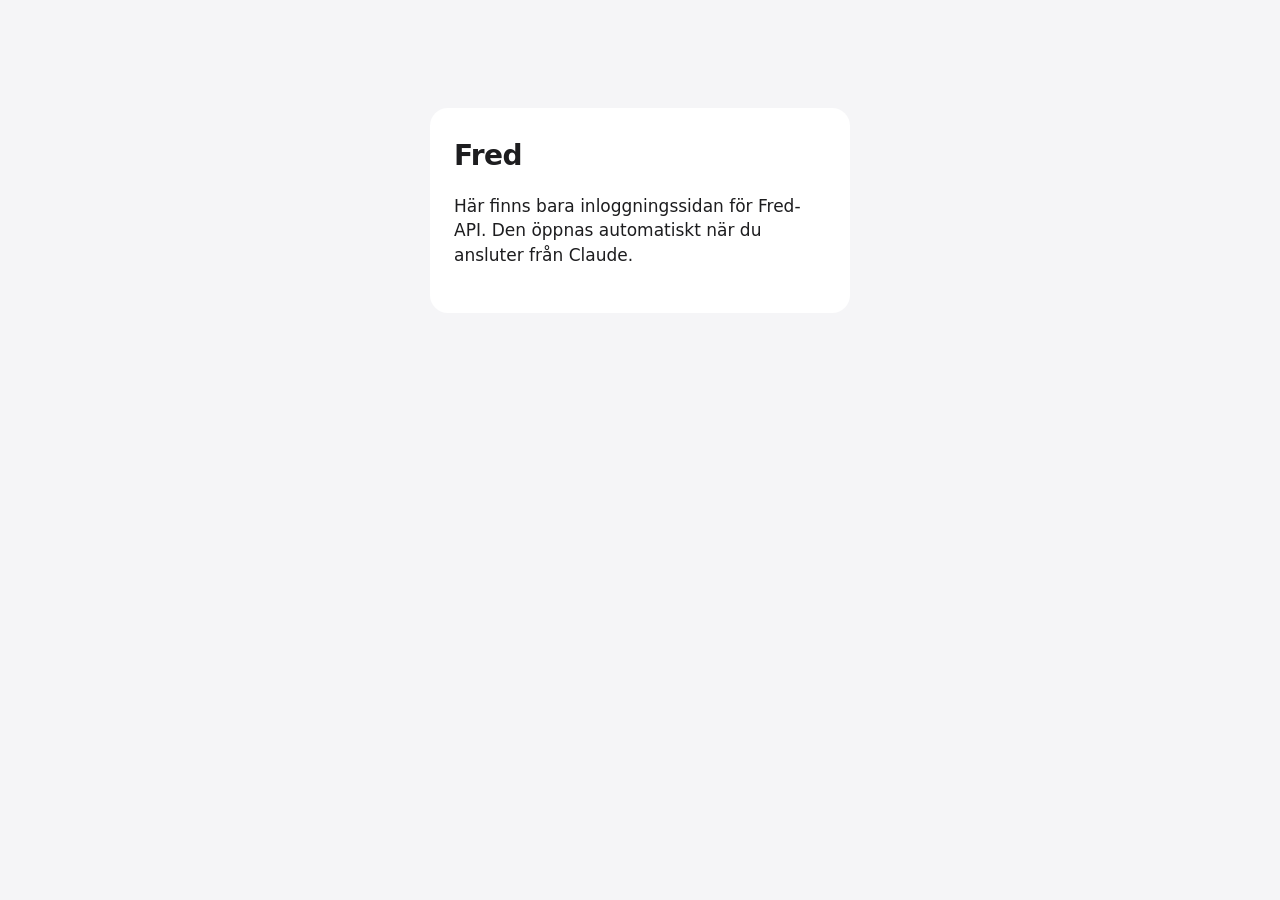
<file: index.html>
<!doctype html>
<html lang="sv"><head><meta charset="utf-8"><meta name="viewport" content="width=device-width, initial-scale=1"><meta name="robots" content="noindex, nofollow"><title>Fred</title><link rel="stylesheet" href="style.css"></head>
<body><main><h1>Fred</h1><p>Här finns bara inloggningssidan för Fred-API. Den öppnas automatiskt när du ansluter från Claude.</p></main></body></html>
</file>
<file: style.css>
:root {
  color-scheme: light dark;
  --bg: #f5f5f7;
  --card: #ffffff;
  --text: #1d1d1f;
  --muted: #6e6e73;
  --accent: #0071e3;
  --warn: #b25000;
  --line: #d2d2d7;
}
@media (prefers-color-scheme: dark) {
  :root {
    --bg: #000000;
    --card: #1c1c1e;
    --text: #f5f5f7;
    --muted: #98989d;
    --accent: #2997ff;
    --warn: #ff9f0a;
    --line: #38383a;
  }
}
* { box-sizing: border-box; }
body {
  margin: 0;
  background: var(--bg);
  color: var(--text);
  font: 17px/1.45 -apple-system, BlinkMacSystemFont, "SF Pro Text", system-ui, sans-serif;
}
main {
  max-width: 420px;
  margin: 12vh auto 0;
  padding: 28px 24px;
  background: var(--card);
  border-radius: 18px;
}
@media (max-width: 460px) { main { margin: 16px; } }
h1 { margin: 0 0 12px; font-size: 28px; letter-spacing: -0.02em; }
label { display: block; margin: 12px 0; color: var(--muted); font-size: 15px; }
input {
  display: block; width: 100%; margin-top: 4px; padding: 10px 12px;
  font: inherit; color: var(--text); background: var(--bg);
  border: 1px solid var(--line); border-radius: 10px;
}
button {
  padding: 10px 18px; font: inherit; font-weight: 600;
  color: #fff; background: var(--accent); border: 0; border-radius: 980px; cursor: pointer;
}
button.secondary { color: var(--text); background: var(--line); }
button:disabled { opacity: 0.5; cursor: default; }
.actions { display: flex; gap: 12px; justify-content: flex-end; margin-top: 20px; }
dl { display: grid; grid-template-columns: auto 1fr; gap: 6px 14px; margin: 16px 0; }
dt { color: var(--muted); }
dd { margin: 0; word-break: break-all; }
.warn { color: var(--warn); font-weight: 600; }
#msg { min-height: 1.4em; color: var(--muted); }
</file>
